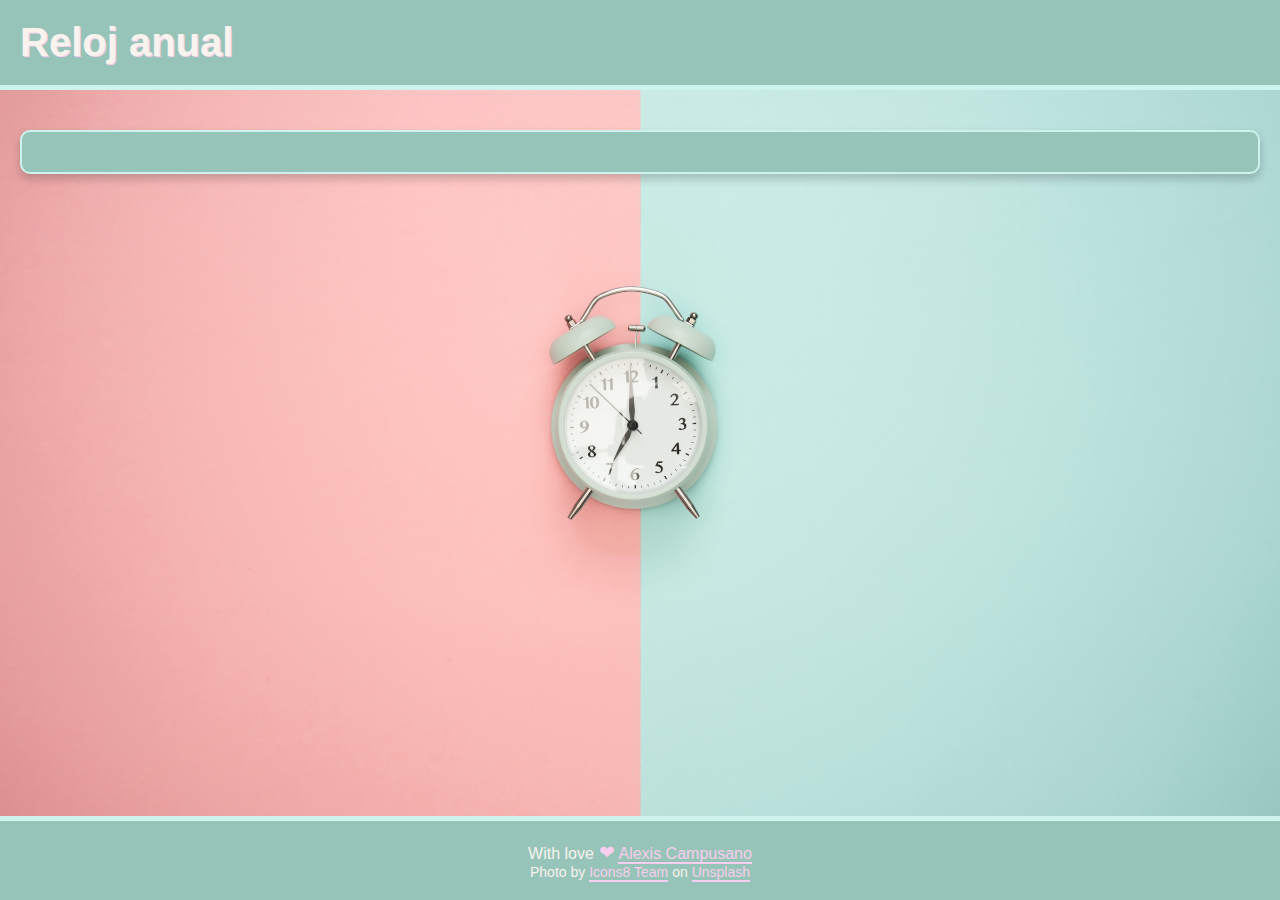
<file: index.html>
<!DOCTYPE html>
<html lang="es">
  <head>
    <title>Reloj anual</title>
    <meta charset="UTF-8" />
    <meta name="viewport" content="width=device-width, initial-scale=1" />
    <link href="css/style.css" rel="stylesheet" />
  </head>
  <body>
    <header class="header">
      <h1 class="header__title">Reloj anual</h1>
    </header>
    <section class="section">
      <p class="section__time-remaining" id="time-remaining"></p>
    </section>
    <footer class="footer">
      <p class="footer__text">
        With love<span class="footer__heart">&#x2764;</span>
        <a
          href="https://github.com/aleecmp"
          class="footer__link"
          rel="noopener"
          >Alexis Campusano</a
        >
      </p>
      <p class="footer__text footer__credits">
        Photo by
        <a
          href="https://unsplash.com/ko/@icons8?utm_source=unsplash&utm_medium=referral&utm_content=creditCopyText"
          class="footer__link footer__credits"
          >Icons8 Team</a
        >
        on
        <a
          href="https://unsplash.com/es/fotos/dhZtNlvNE8M?utm_source=unsplash&utm_medium=referral&utm_content=creditCopyText"
          class="footer__link footer__credits"
          >Unsplash</a
        >
      </p>
    </footer>
    <script src="js/index.js"></script>
  </body>
</html>
</file>
<file: css/style.css>
* {
    box-sizing: border-box;
    padding: 0;
    margin: 0;
    scroll-behavior: smooth;
  }

/* Variables */
:root {
  --font-title: 'Roboto', sans-serif;
  --font-text: 'Open Sans', sans-serif;
  --color-primary: #f9ceee;
  --color-secondary: #f9f3ee;
  --color-tertiary: #ccf3ee;
  --color-quaternary: #97c4b8;
  --color-title: #f2f2f2;

--color-pink: #f9ceee;
--color-light-pink: #f9f3ee;
--color-light-blue: #ccf3ee;
--color-green: #97c4b8;
--color-champagne: #f7e8da;
}

/* General */
body {
  background-image: url('/images/background.jpg');
  background-size: cover;
}

/* Header */
.header {
  padding: 20px;
  background-color: var(--color-green);
  border-bottom: 5px solid var(--color-light-blue);
}

.header__title {
  font-family: var(--font-title);
  font-size: 2.5rem;
  color: var(--color-light-pink);
  text-shadow: 1px 1px var(--color-pink);
}

/* Section */
.section {
  padding: 20px;
}

.section__time-remaining {
  border: 2px solid var(--color-light-blue);
  border-radius: 10px;
  padding: 20px;
  font-size: 2rem;
  font-family: var(--font-text);
  text-align: center;
  margin-top: 20px;
  background-color: var(--color-green);
  color: var(--color-champagne);
  box-shadow: 0px 5px 10px rgba(0, 0, 0, 0.2);
}

/* Footer */
.footer {
  position: fixed;
  bottom: 0;
  width: 100%;
  padding: 20px;
  background-color: var(--color-green);
  border-top: 5px solid var(--color-light-blue);
  margin-top: 20px;
}

.footer__text {
  font-family: var(--font-text);
  font-size: 1rem;
  color: var(--color-light-pink);
  text-align: center;
}

.footer__link {
  color: var(--color-pink);
  text-decoration: none;
  border-bottom: 2px solid var(--color-pink);
  transition: all 0.2s ease-in-out;
}

.footer__link:hover {
  text-decoration: none;
  color: var(--color-light-pink);
  border-bottom: 2px solid var(--color-light-pink);
}

.footer__heart {
  font-size: 1.2rem;
  color: var(--color-pink);
  margin-left: 5px;
}

.footer__credits {
  font-size: 14px;
}
</file>
